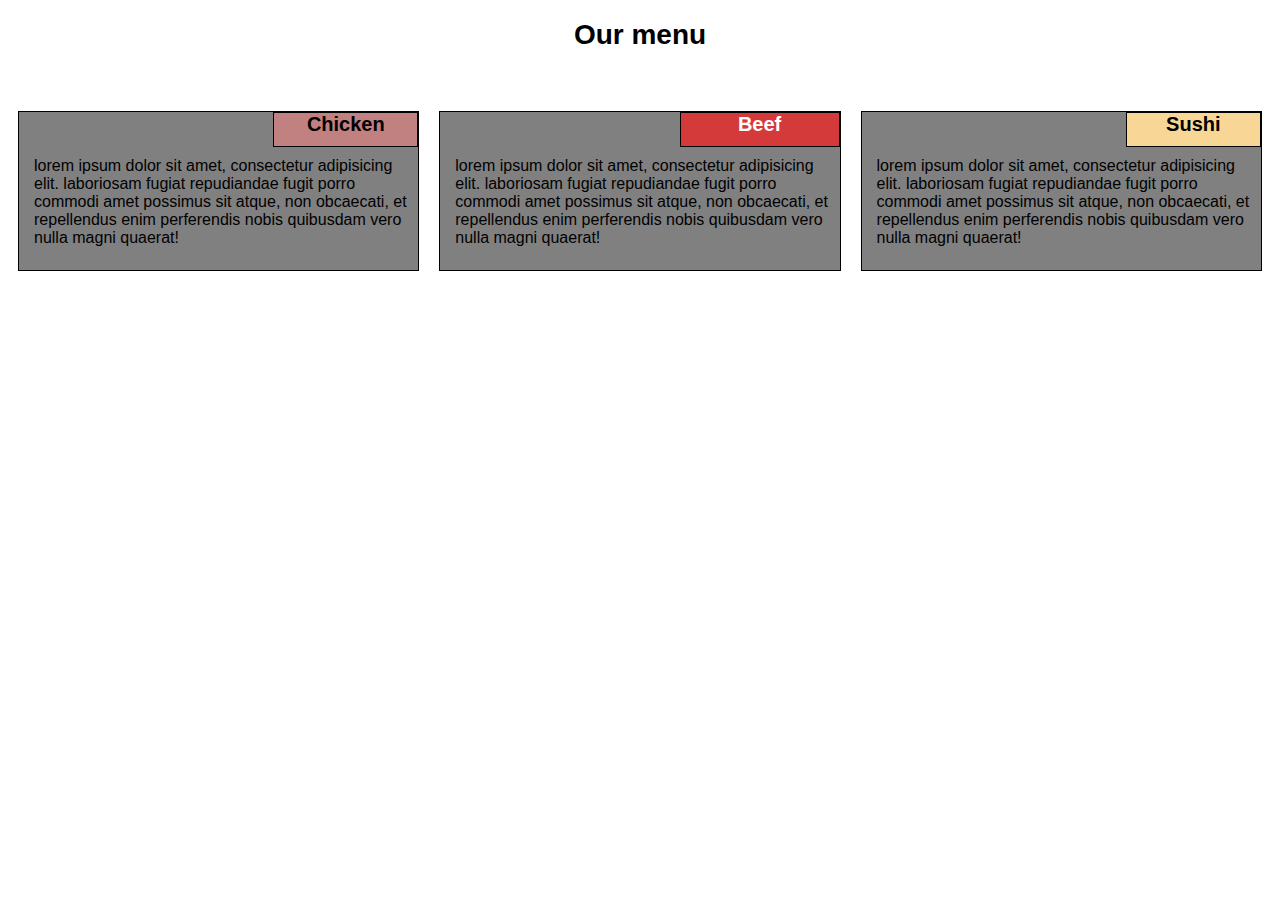
<file: module2-solution/index.html>
<!DOCTYPE html>
<html>
<head>
    <meta charset="utf-8">
    <meta name="viewport" content="width=device-width, initial-scale=1">

<title>Assignment for Module 2</title>

<link rel="stylesheet" type="text/css" href="css/module2.css">
  
</head>

<body>

<h1>Our menu</h1>

<div class="row">
  <div class="col-lg-4 col-md-6 col-sm-12">
    <div class="p1">
      <div class="chicken">
        Chicken
      </div>
      <div class="p">
    lorem ipsum dolor sit amet, consectetur adipisicing elit. laboriosam fugiat repudiandae fugit porro commodi amet possimus sit atque, non obcaecati, et repellendus enim perferendis nobis quibusdam vero nulla magni quaerat!
      </div>
    </div>
  </div>

  <div class="col-lg-4 col-md-6 col-sm-12">
    <div class="p1">
      <div class="beef">
        Beef
      </div>
      <div class="p">
    lorem ipsum dolor sit amet, consectetur adipisicing elit. laboriosam fugiat repudiandae fugit porro commodi amet possimus sit atque, non obcaecati, et repellendus enim perferendis nobis quibusdam vero nulla magni quaerat!
      </div>
    </div>
  </div>

  <div class="col-lg-4 col-md-12 col-sm-12">
    <div class="p1">
      <div class="sushi">
        Sushi
      </div>
      <div class="p">
    lorem ipsum dolor sit amet, consectetur adipisicing elit. laboriosam fugiat repudiandae fugit porro commodi amet possimus sit atque, non obcaecati, et repellendus enim perferendis nobis quibusdam vero nulla magni quaerat!
      </div>
    </div>
  </div>
</div>

</body>
</html>
</file>
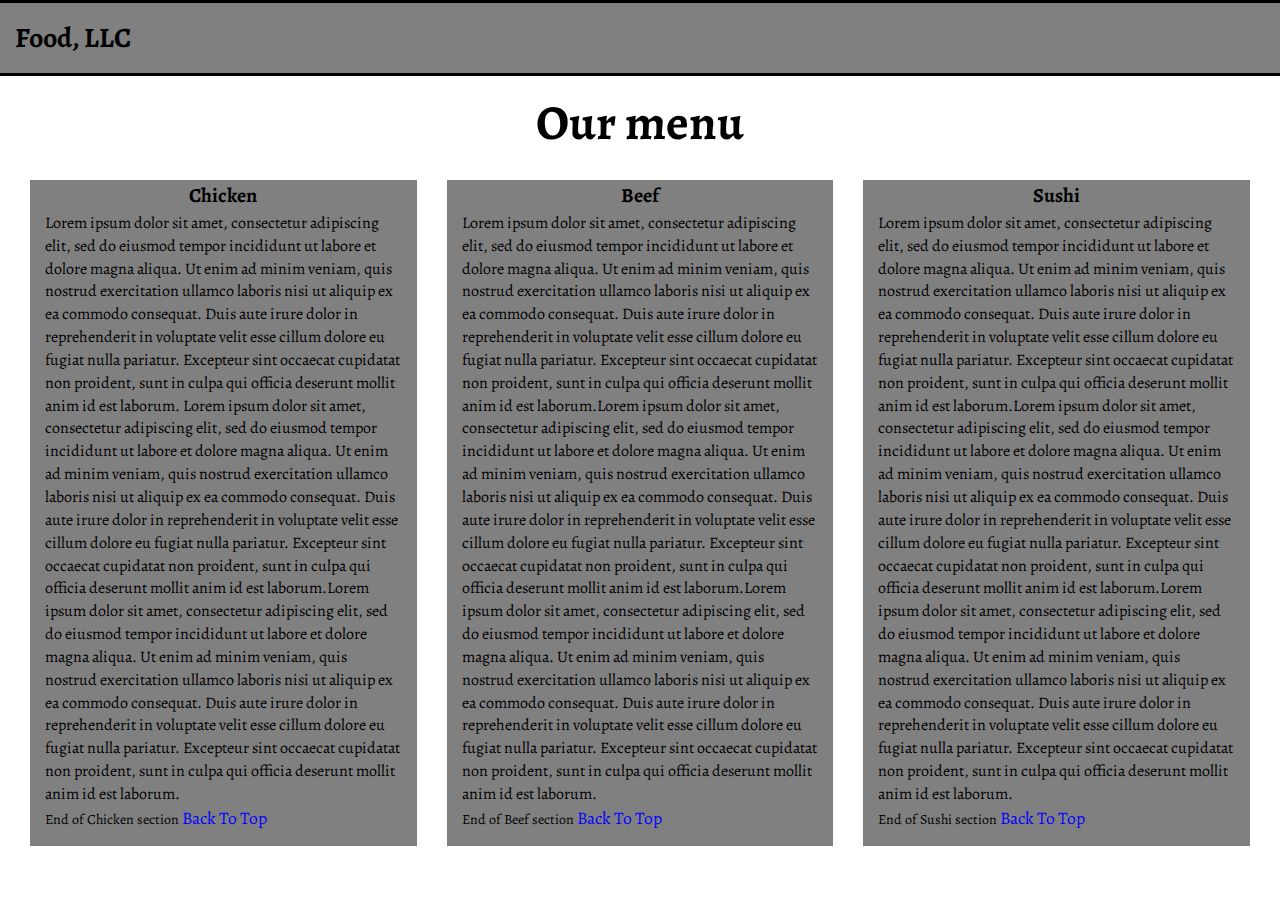
<file: module3-solution/index.html>
<!DOCTYPE html>
<html lang="en">
<head>
	<meta charset="utf-8">
	<meta http-equiv="X-UA-Compatible" content="IE=edge">
	<meta name="viewport" content="width=device-width, initial-scale=1"> 
	<title>Assignment for Module 3</title>
	<link rel="stylesheet" href="css/bootstrap.min.css">
	<link rel="stylesheet" href="css/styles.css">
	<link href="https://fonts.googleapis.com/css?family=Alegreya:400,400i,900,900i" rel="stylesheet">
</head>

<body>
	<header>

		<nav id="header-nav" class="navbar navbar-default navbar-static-top">
			<div class="container-fluid">
				<div class="navbar-header">
					<a href="index.html" class="navbar-brand">Food, LLC</a>
<!--BUTTON STARTS HERE-->			
		<button type="button" id="navbar-toggle" class="navbar-toggle collapsed" data-toggle="collapse" data-target="#bs-example-navbar-collapse-1" aria-expanded="false">
        	<span class="sr-only">Toggle navigation</span>
        	<span class="icon-bar"></span>
        	<span class="icon-bar"></span>
        	<span class="icon-bar"></span>
    	</button>
<!--BUTTON ENDS HERE-->
				</div> <!--NAVBAR HEADER-->
			</div> <!--CONTAINER FLUID-->
		</nav>
<!--LIST BUTTONS STARTS HERE-->
		<div id="bs-example-navbar-collapse-1" class="collapse">
		  	<a href="#chicken" class="list-group-item">Chicken</a>
		  	<a href="#beef" class="list-group-item">Beef</a>
		  	<a href="#sushi" class="list-group-item">Sushi</a>
		</div>
<!--LIST BUTTONS ENDS HERE-->
	</header><!--HEADER ENDS HERE-->

	<div class="text-center">
		<h1>Our menu</h1>
	</div>

<!--CATEGORIES STARTS HERE-->
<div class="row">
	<div class="col-md-4 col-sm-6 col-xs-12">
		<div id="chicken" class="chicken">
			<h4>Chicken</h4>
				<p>Lorem ipsum dolor sit amet, consectetur adipiscing elit, sed do eiusmod tempor incididunt ut labore et dolore magna aliqua. Ut enim ad minim veniam, quis nostrud exercitation ullamco laboris nisi ut aliquip ex ea commodo consequat. Duis aute irure dolor in reprehenderit in voluptate velit esse cillum dolore eu fugiat nulla pariatur. Excepteur sint occaecat cupidatat non proident, sunt in culpa qui officia deserunt mollit anim id est laborum. Lorem ipsum dolor sit amet, consectetur adipiscing elit, sed do eiusmod tempor incididunt ut labore et dolore magna aliqua. Ut enim ad minim veniam, quis nostrud exercitation ullamco laboris nisi ut aliquip ex ea commodo consequat. Duis aute irure dolor in reprehenderit in voluptate velit esse cillum dolore eu fugiat nulla pariatur. Excepteur sint occaecat cupidatat non proident, sunt in culpa qui officia deserunt mollit anim id est laborum.Lorem ipsum dolor sit amet, consectetur adipiscing elit, sed do eiusmod tempor incididunt ut labore et dolore magna aliqua. Ut enim ad minim veniam, quis nostrud exercitation ullamco laboris nisi ut aliquip ex ea commodo consequat. Duis aute irure dolor in reprehenderit in voluptate velit esse cillum dolore eu fugiat nulla pariatur. Excepteur sint occaecat cupidatat non proident, sunt in culpa qui officia deserunt mollit anim id est laborum.</p>
				<span>End of Chicken section <a href="#">Back To Top</a></span>
		</div>
	</div>

	<div class="col-md-4 col-sm-6 col-xs-12">
		<div id="beef" class="beef">
			<h4>Beef</h4>
				<p>Lorem ipsum dolor sit amet, consectetur adipiscing elit, sed do eiusmod tempor incididunt ut labore et dolore magna aliqua. Ut enim ad minim veniam, quis nostrud exercitation ullamco laboris nisi ut aliquip ex ea commodo consequat. Duis aute irure dolor in reprehenderit in voluptate velit esse cillum dolore eu fugiat nulla pariatur. Excepteur sint occaecat cupidatat non proident, sunt in culpa qui officia deserunt mollit anim id est laborum.Lorem ipsum dolor sit amet, consectetur adipiscing elit, sed do eiusmod tempor incididunt ut labore et dolore magna aliqua. Ut enim ad minim veniam, quis nostrud exercitation ullamco laboris nisi ut aliquip ex ea commodo consequat. Duis aute irure dolor in reprehenderit in voluptate velit esse cillum dolore eu fugiat nulla pariatur. Excepteur sint occaecat cupidatat non proident, sunt in culpa qui officia deserunt mollit anim id est laborum.Lorem ipsum dolor sit amet, consectetur adipiscing elit, sed do eiusmod tempor incididunt ut labore et dolore magna aliqua. Ut enim ad minim veniam, quis nostrud exercitation ullamco laboris nisi ut aliquip ex ea commodo consequat. Duis aute irure dolor in reprehenderit in voluptate velit esse cillum dolore eu fugiat nulla pariatur. Excepteur sint occaecat cupidatat non proident, sunt in culpa qui officia deserunt mollit anim id est laborum.</p>
				<span>End of Beef section <a href="#">Back To Top</a></span>
		</div>
	</div>

	<div class="col-md-4 col-sm-12 col-xs-12">
		<div id="sushi" class="sushi">
			<h4>Sushi</h4>
				<p>Lorem ipsum dolor sit amet, consectetur adipiscing elit, sed do eiusmod tempor incididunt ut labore et dolore magna aliqua. Ut enim ad minim veniam, quis nostrud exercitation ullamco laboris nisi ut aliquip ex ea commodo consequat. Duis aute irure dolor in reprehenderit in voluptate velit esse cillum dolore eu fugiat nulla pariatur. Excepteur sint occaecat cupidatat non proident, sunt in culpa qui officia deserunt mollit anim id est laborum.Lorem ipsum dolor sit amet, consectetur adipiscing elit, sed do eiusmod tempor incididunt ut labore et dolore magna aliqua. Ut enim ad minim veniam, quis nostrud exercitation ullamco laboris nisi ut aliquip ex ea commodo consequat. Duis aute irure dolor in reprehenderit in voluptate velit esse cillum dolore eu fugiat nulla pariatur. Excepteur sint occaecat cupidatat non proident, sunt in culpa qui officia deserunt mollit anim id est laborum.Lorem ipsum dolor sit amet, consectetur adipiscing elit, sed do eiusmod tempor incididunt ut labore et dolore magna aliqua. Ut enim ad minim veniam, quis nostrud exercitation ullamco laboris nisi ut aliquip ex ea commodo consequat. Duis aute irure dolor in reprehenderit in voluptate velit esse cillum dolore eu fugiat nulla pariatur. Excepteur sint occaecat cupidatat non proident, sunt in culpa qui officia deserunt mollit anim id est laborum.</p>
				<span>End of Sushi section <a href="#">Back To Top</a></span>
		</div>
	</div>
</div>
<!--CATEGORIES ENDS HERE-->
	<script src="js/jquery-3.1.1.min.js"></script>
	<script src="js/bootstrap.min.js"></script>
	<script src="js/script.js"></script>
</body>
</html>
</file>
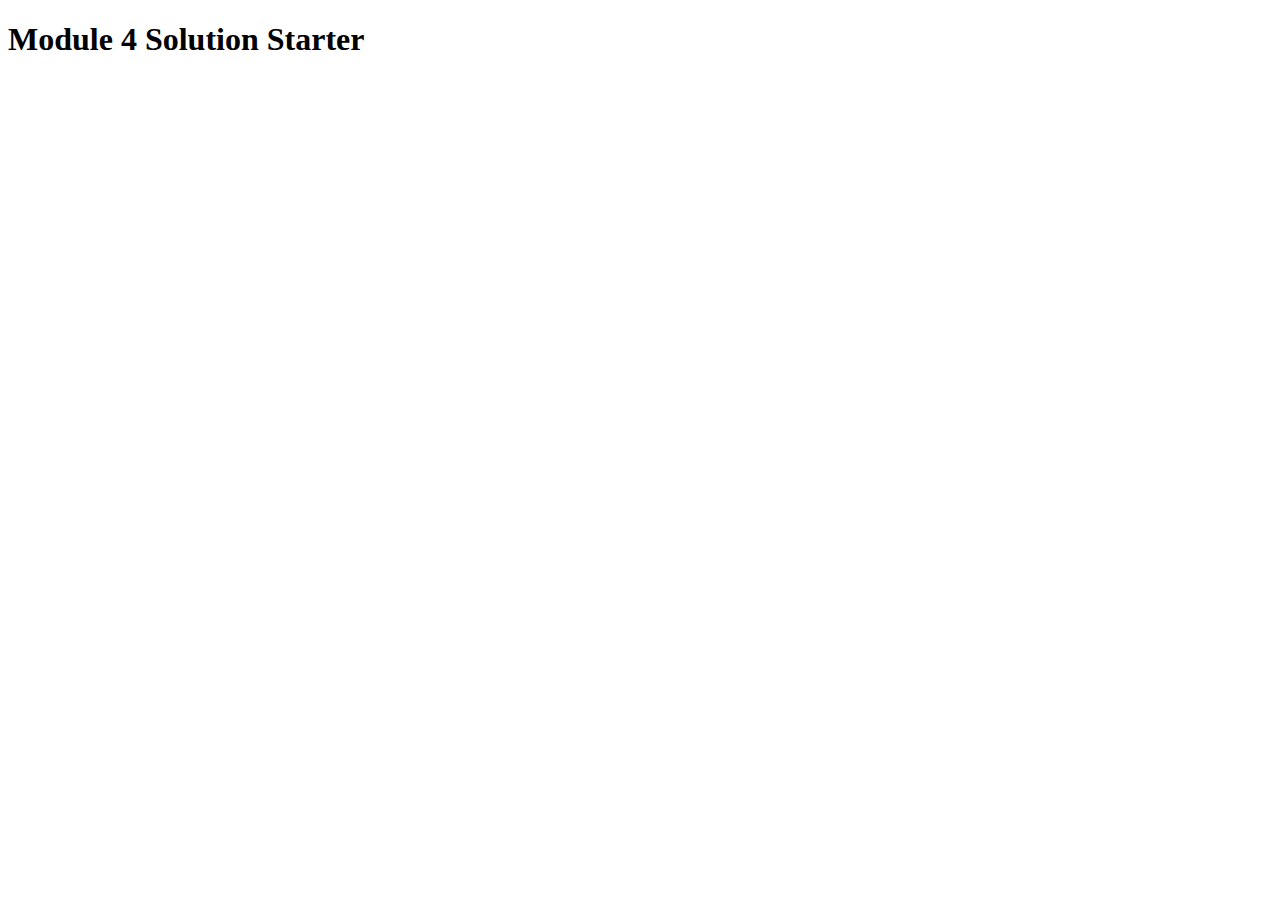
<file: module4-solution/index.html>
<!DOCTYPE html>
<html>
<head>
  <meta charset="utf-8">
  <title>Module 4 Solution Starter</title>
  <script src="SpeakHello.js"></script>
  <script src="SpeakGoodBye.js"></script>
  <script src="script.js"></script>
</head>
<body>
  <h1>Module 4 Solution Starter</h1>
</body>
</html>
</file>
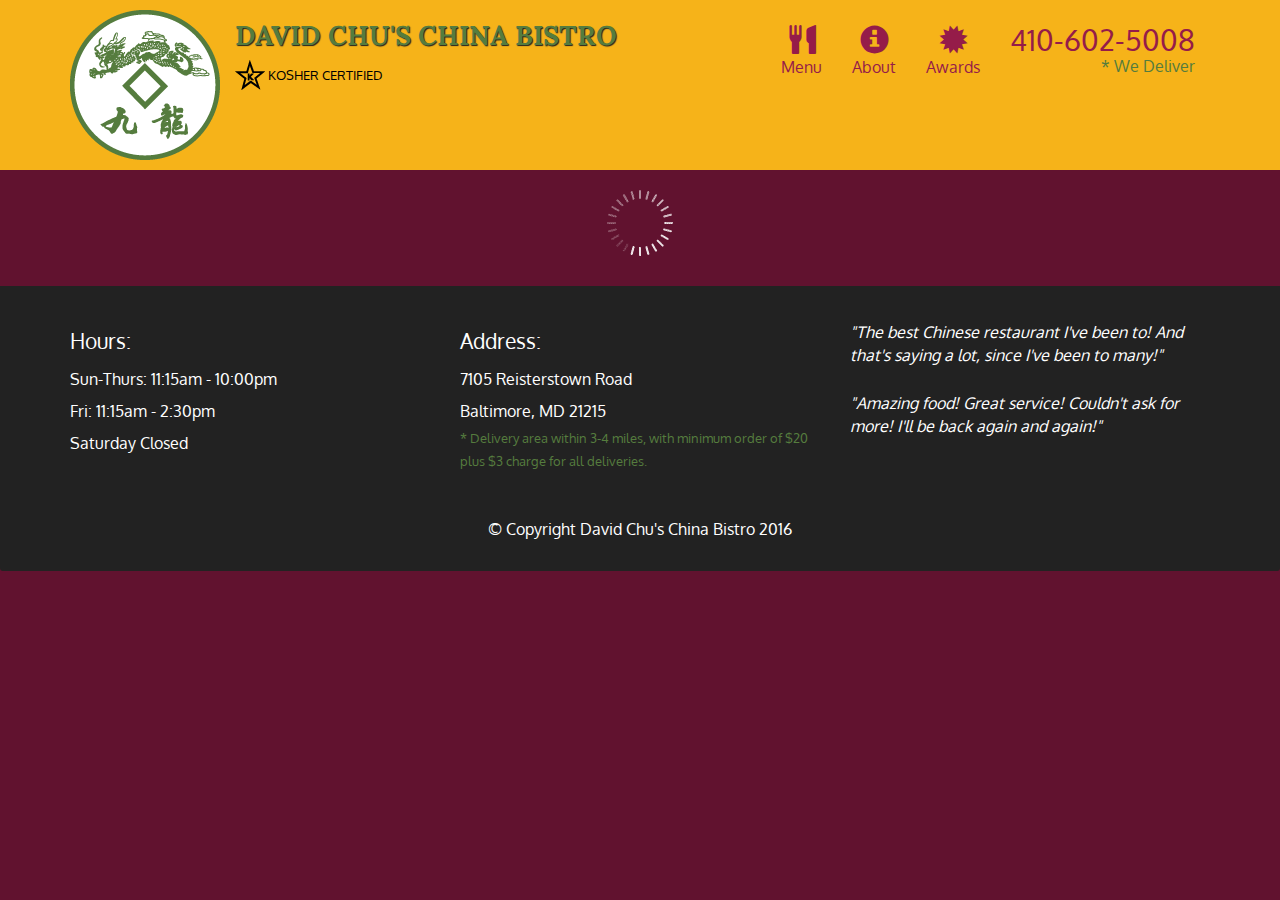
<file: module5-solution/index.html>
<!doctype html>
<html lang="en">
  <head>
    <meta charset="utf-8">
    <meta http-equiv="X-UA-Compatible" content="IE=edge">
    <meta name="viewport" content="width=device-width, initial-scale=1">
    <title>David Chu's China Bistro</title>
    <link rel="stylesheet" href="css/bootstrap.min.css">
    <link rel="stylesheet" href="css/styles.css">
    <link href='https://fonts.googleapis.com/css?family=Oxygen:400,300,700' rel='stylesheet' type='text/css'>
    <link href='https://fonts.googleapis.com/css?family=Lora' rel='stylesheet' type='text/css'>
  </head>
<body>
  <header>
    <nav id="header-nav" class="navbar navbar-default">
      <div class="container">
        <div class="navbar-header">
          <a href="index.html" class="pull-left visible-md visible-lg">
            <div id="logo-img" alt="Logo image"></div>
          </a>

          <div class="navbar-brand">
            <a href="index.html"><h1>David Chu's China Bistro</h1></a>
            <p>
              <img src="images/star-k-logo.png" alt="Kosher certification">
              <span>Kosher Certified</span>
            </p>
          </div>

          <button id="navbarToggle" type="button" class="navbar-toggle collapsed" data-toggle="collapse" data-target="#collapsable-nav" aria-expanded="false">
            <span class="sr-only">Toggle navigation</span>
            <span class="icon-bar"></span>
            <span class="icon-bar"></span>
            <span class="icon-bar"></span>
          </button>
        </div>
        
        <div id="collapsable-nav" class="collapse navbar-collapse">
           <ul id="nav-list" class="nav navbar-nav navbar-right">
            <li id="navHomeButton" class="visible-xs active">
              <a href="index.html">
                <span class="glyphicon glyphicon-home"></span> Home</a>
            </li>
            <li id="navMenuButton">
              <a href="#" onclick="$dc.loadMenuCategories();">
                <span class="glyphicon glyphicon-cutlery"></span><br class="hidden-xs"> Menu</a>
            </li>
            <li>
              <a href="#">
                <span class="glyphicon glyphicon-info-sign"></span><br class="hidden-xs"> About</a>
            </li>
            <li>
              <a href="#">
                <span class="glyphicon glyphicon-certificate"></span><br class="hidden-xs"> Awards</a>
            </li>
            <li id="phone" class="hidden-xs">
              <a href="tel:410-602-5008">
                <span>410-602-5008</span></a><div>* We Deliver</div>
            </li>
          </ul><!-- #nav-list -->
        </div><!-- .collapse .navbar-collapse -->
      </div><!-- .container -->
    </nav><!-- #header-nav -->
  </header>

  <div id="call-btn" class="visible-xs">
    <a class="btn" href="tel:410-602-5008">
    <span class="glyphicon glyphicon-earphone"></span>
    410-602-5008
    </a>
  </div>
  <div id="xs-deliver" class="text-center visible-xs">* We Deliver</div>

  <div id="main-content" class="container"></div>

  <footer class="panel-footer">
    <div class="container">
      <div class="row">
        <section id="hours" class="col-sm-4">
          <span>Hours:</span><br>
          Sun-Thurs: 11:15am - 10:00pm<br>
          Fri: 11:15am - 2:30pm<br>
          Saturday Closed
          <hr class="visible-xs">
        </section>
        <section id="address" class="col-sm-4">
          <span>Address:</span><br>
          7105 Reisterstown Road<br>
          Baltimore, MD 21215
          <p>* Delivery area within 3-4 miles, with minimum order of $20 plus $3 charge for all deliveries.</p>
          <hr class="visible-xs">
        </section>
        <section id="testimonials" class="col-sm-4">
          <p>"The best Chinese restaurant I've been to! And that's saying a lot, since I've been to many!"</p>
          <p>"Amazing food! Great service! Couldn't ask for more! I'll be back again and again!"</p>
        </section>
      </div>
      <div class="text-center">&copy; Copyright David Chu's China Bistro 2016</div>
    </div>
  </footer>

  <!-- jQuery (Bootstrap JS plugins depend on it) -->
  <script src="js/jquery-2.1.4.min.js"></script>
  <script src="js/bootstrap.min.js"></script>
  <script src="js/ajax-utils.js"></script>
  <script src="js/script.js"></script>
</body>
</html>
</file>
<file: module2-solution/css/module2.css>
/********** Base styles **********/
* {
  font-family: "Comic Sans MS", cursive, sans-serif;
  box-sizing: border-box;
  }

body 
    {
    font-size: 100%;
    }

h1 
  {
  text-align: center;
  margin-bottom: 15px;
  font-size: 175%;
  }

.p 
  {
  padding: 45px 10px 5px 15px;
  }

.p1 
  {
  border: 1px solid black;
  background-color: grey;
  min-height: 160px;
  margin: 5px;
  color: black;
  }

.chicken 
  {
  float: right;
  border: 1px solid black;
  text-align: center;
  width: 145px;
  height: 35px;
  font-size: 125%;
  font-weight: bold;
  background-color: #C28181;
  }

.beef 
  {
  float: right;
  border: 1px solid black;
  text-align: center;
  width: 160px;
  height: 35px;
  font-size: 125%;
  font-weight: bold;
  background-color: #D43A3A;
  color: white;
  }

.sushi 
  {
  float: right;
  border: 1px solid black;
  text-align: center;
  width: 135px;
  height: 35px;
  font-size: 125%;
  font-weight: bold;
  background-color: #F8D796;
  }

.row 
  {
  width: 100%;
  }

/********** Large devices only **********/
@media (min-width: 992px) 
{
  .col-lg-1, .col-lg-2, .col-lg-3, .col-lg-4, .col-lg-5, .col-lg-6, .col-lg-7, .col-lg-8, .col-lg-9, .col-lg-10, .col-lg-11, .col-lg-12 
  {
    float: left;
  }
      .col-lg-1 
      {
        width: 8.33%;
      }
      .col-lg-2 
      {
        width: 16.66%;
      }
      .col-lg-3 
      {
        width: 25%;
      }
      .col-lg-4 
      {
        width: 33.33%;
        padding: 40px 5px 5px 5px;
      }
      .col-lg-5 
      {
        width: 41.66%;
      }
      .col-lg-6 
      {
        width: 50%;
      }
      .col-lg-7 
      {
        width: 58.33%;
      }
      .col-lg-8 
      {
        width: 66.66%;
      }
      .col-lg-9 
      {
        width: 74.99%;
      }
      .col-lg-10 
      {
        width: 83.33%;
      }
      .col-lg-11 
      {
        width: 91.66%;
      }
      .col-lg-12 
      {
        width: 100%;
      }
}

/********** Medium devices only **********/
@media (min-width: 768px) and (max-width: 991px) 
{
  .col-md-1, .col-md-2, .col-md-3, .col-md-4, .col-md-5, .col-md-6, .col-md-7, .col-md-8, .col-md-9, .col-md-10, .col-md-11, .col-md-12 
  {
    float: left;
  }
      .col-md-1 
      {
        width: 8.33%;
      }
      .col-md-2 
      {
        width: 16.66%;
      }
      .col-md-3 
      {
        width: 25%;
      }
      .col-md-4 
      {
        width: 33.33%;
      }
      .col-md-5 
      {
        width: 41.66%;
      }
      .col-md-6 
      {
        width: 50%;
        padding: 5px;
      }
      .col-md-7 
      {
        width: 58.33%;
      }
      .col-md-8 
      {
        width: 66.66%;
      }
      .col-md-9 
      {
        width: 74.99%;
      }
      .col-md-10 
      {
        width: 83.33%;
      }
      .col-md-11 
      {
        width: 91.66%;
      }
      .col-md-12 
      {
        width: 100%;
        padding: 5px;
      }
}

/********** Small devices only **********/
@media (min-width: 1px) and (max-width: 767px) 
{
  .col-sm-1, .col-sm-2, .col-sm-3, .col-sm-4, .col-sm-5, .col-sm-6, .col-sm-7, .col-sm-8, .col-sm-9, .col-sm-10, .col-sm-11, .col-sm-12 
  {
    float: left;
  }
      .col-sm-1 
      {
        width: 8.33%;
      }
      .col-sm-2 
      {
        width: 16.66%;
      }
      .col-sm-3 
      {
        width: 25%;
      }
      .col-sm-4 
      {
        width: 33.33%;
      }
      .col-sm-5 
      {
        width: 41.66%;
      }
      .col-sm-6 
      {
        width: 50%;
      }
      .col-sm-7 
      {
        width: 58.33%;
      }
      .col-sm-8 
      {
        width: 66.66%;
      }
      .col-sm-9 
      {
        width: 74.99%;
      }
      .col-sm-10 
      {
        width: 83.33%;
      }
      .col-sm-11 
      {
        width: 91.66%;
      }
      .col-sm-12 
      {
        width: 100%;
        padding: 5px 40px 5px 40px;
      }
}
</file>
<file: module3-solution/css/styles.css>
body {
	font-size: 16px;
	color: black;
	font-family: 'Alegreya', serif;
}

/** HEADER STARTS HERE **/
#header-nav {
	background-color: gray;
	border-radius: 0;
	border-width: 3px 0px;
	border-color: black;
}

.navbar {
    margin-bottom: 0px;
}

a {
	text-align: center;
	font-size: 1.25em;
	color: #0000FF;
}

a.list-group-item, button.list-group-item {
    color: black;
}

.list-group-item {
    border-top: 0px;
    border-bottom: 2px solid black;
    border-left: 2px solid black;
    border-right: 2px solid black;
}

.list-group-item:first-child {
    border-top-left-radius: 0px;
    border-top-right-radius: 0px;
}

.list-group-item:last-child {
    border-bottom-right-radius: 0px;
    border-bottom-left-radius: 0px;
}

.navbar-default .navbar-brand {
	margin: 10px;
	font-size: 16px;
	color: black;
	font-family: 'Alegreya', serif;
	font-size: 1.75em;
	font-weight: bold;
}
/**BUTTON STYLE START**/
.navbar-toggle {
	margin: 18px;
}

.navbar-default .navbar-toggle {
	border-color: black;
	border-width: 2px;
}

.navbar-toggle .icon-bar {
	height: 4px;
}

.navbar-default .navbar-toggle .icon-bar {
    background-color: black;
}

.navbar-default .navbar-toggle:focus .icon-bar, .navbar-default .navbar-toggle:hover .icon-bar {
    background-color: silver;
}
.navbar-default .navbar-toggle:focus, .navbar-default .navbar-toggle:hover {
    background-color: gray;
    border-color: silver;
}
/**BUTTON STYLE END**/
/** HEADER ENDS HERE **/
.text-center {
	text-align: center;
	font-size: 1.75em;
	color: black;
	font-weight: bold;
	font-family: 'Alegreya', serif;
}

.h1, h1 {
	text-align: center;
	font-size: 1.75em;
	color: black;
	font-weight: bold;
	font-family: 'Alegreya', serif;
}

@media (min-width: 768px) {
	#bs-example-navbar-collapse-1 {display:none;
	}
}

p {
	margin: 0px;
}

h4 {
	text-align: center;
	font-weight: bold;
	font-size: 1.25em;
	margin: 0px;
	padding-bottom: 5px;
}

.chicken, .beef, .sushi {
	margin: 15px;
	background-color: gray;
	padding: 5px 15px 15px 15px;
}

.col-md-4, .col-sm-6, .col-sm-12, .col-xs-12 {
	padding: 0px;
} 

.row {
	margin: 15px;
}

span {
	font-size: 14px;
}
</file>
<file: module5-solution/css/styles.css>
body {
  font-size: 16px;
  color: #fff;
  background-color: #61122f;
  font-family: 'Oxygen', sans-serif;
}

/** HEADER **/
#header-nav {
  background-color: #f6b319;
  border-radius: 0;
  border: 0;
}

#logo-img {
  background: url('../images/restaurant-logo_large.png') no-repeat;
  width: 150px;
  height: 150px;
  margin: 10px 15px 10px 0;
}

.navbar-brand {
  padding-top: 25px;
}
.navbar-brand h1 { /* Restaurant name */
  font-family: 'Lora', serif;
  color: #557c3e;
  font-size: 1.5em;
  text-transform: uppercase;
  font-weight: bold;
  text-shadow: 1px 1px 1px #222;
  margin-top: 0;
  margin-bottom: 0;
  line-height: .75;
}
.navbar-brand a:hover, .navbar-brand a:focus {
  text-decoration: none;
}
.navbar-brand p { /* Kosher cert */
  color: #000;
  text-transform: uppercase;
  font-size: .7em;
  margin-top: 15px;
}
.navbar-brand p span { /* Star-K */
  vertical-align: middle;
}

#nav-list {
  margin-top: 10px;
}
#nav-list a {
  color: #951C49;
  text-align: center;
}
#nav-list a:hover {
  background: #E7E7E7;
}
#nav-list a span {
  font-size: 1.8em;
}

#phone {
  margin-top: 5px;
}
#phone a { /* Phone number */
  text-align: right;
  padding-bottom: 0;
}
#phone div { /* We Deliver */
  color: #557c3e;
  text-align: right;
  padding-right: 15px;
}

.navbar-header button.navbar-toggle, .navbar-header .icon-bar {
  border: 1px solid #61122f;
}
.navbar-header button.navbar-toggle {
  clear: both;
  margin-top: -30px;
}
/* END HEADER */

/* FOOTER */
.panel-footer {
  margin-top: 30px;
  padding-top: 35px;
  padding-bottom: 30px;
  background-color: #222;
  border-top: 0;
}
.panel-footer div.row {
  margin-bottom: 35px;
}
#hours, #address {
  line-height: 2;
}
#hours > span, #address > span {
  font-size: 1.3em;
}
#address p {
  color: #557c3e;
  font-size: .8em;
  line-height: 1.8;
}
#testimonials {
  font-style: italic;
}
#testimonials p:nth-child(2) {
  margin-top: 25px;
}
/* END FOOTER */



/* HOME PAGE */
.container .jumbotron {
  box-shadow: 0 0 50px #3F0C1F;
  border: 2px solid #3F0C1F;
}

#menu-tile, #specials-tile, #map-tile {
  height: 250px;
  width: 100%;
  margin-bottom: 15px;
  position: relative;
  border: 2px solid #3F0C1F;
  overflow: hidden;
}
#menu-tile:hover, #specials-tile:hover, #map-tile:hover {
  box-shadow: 0 1px 5px 1px #cccccc;
}
#menu-tile {
  background: url('../images/menu-tile.jpg') no-repeat;
  background-position: center;
}
#specials-tile {
  background: url('../images/specials-tile.jpg') no-repeat;
  background-position: center;
}
#menu-tile span, #specials-tile span, #map-tile span {
  position: absolute;
  bottom: 0;
  right: 0;
  width: 100%;
  text-align: center;
  font-size: 1.6em;
  text-transform: uppercase;
  background-color: #000;
  color: #fff;
  opacity: .8;
}
/* END HOME PAGE */

/* MENU CATEGORIES PAGE */
.category-tile { 
  position: relative;
  border: 2px solid #3F0C1F;
  overflow: hidden;
  width: 200px;
  height: 200px;
  margin: 0 auto 15px;
}
.category-tile span {
  position: absolute;
  bottom: 0;
  right: 0;
  width: 100%;
  text-align: center;
  font-size: 1.2em;
  text-transform: uppercase;
  background-color: #000;
  color: #fff;
  opacity: .8;
}
.category-tile:hover {
  box-shadow: 0 1px 5px 1px #cccccc;
}

#menu-categories-title + div {
  margin-bottom: 50px;
}
/* END MENU CATEGORIES PAGE */

/* SINGLE CATEGORY PAGE */
.menu-item-tile {
  margin-bottom: 25px;
}
.menu-item-tile hr {
  width: 80%;
}
.menu-item-tile .menu-item-price {
  font-size: 1.1em;
  text-align: right;
  margin-top: -15px;
  margin-right: -15px;
}
.menu-item-tile .menu-item-price span {
  font-size: .6em;
}
.menu-item-photo {
  position: relative;
  border: 2px solid #3F0C1F; 
  overflow: hidden;
  padding: 0;
  margin-right: -15px;
  margin-left: auto;
  margin-bottom: 20px;
  max-width: 250px;
}
.menu-item-photo div {
  position: absolute;
  bottom: 0;
  right: 0;
  width: 80px;
  background-color: #557c3e;
  text-align: center;
}
.menu-item-description {
  padding-right: 30px;
}
h3.menu-item-title {
  margin: 0 0 10px;
}
.menu-item-details {
  font-size: .9em;
  font-style: italic;
}
/* END SINGLE CATEGORY PAGE */


/********** Large devices only **********/
@media (min-width: 1200px) {
  .container .jumbotron {
    background: url('../images/jumbotron_1200.jpg') no-repeat;
    height: 675px;
  }
}

/********** Medium devices only **********/
@media (min-width: 992px) and (max-width: 1199px) {
  /* Header */
  #logo-img {
    background: url('../images/restaurant-logo_medium.png') no-repeat;
    width: 100px;
    height: 100px;
    margin: 5px 5px 5px 0;
  }
  /* End Header */

  /* Home Page */
  .container .jumbotron {
    background: url('../images/jumbotron_992.jpg') no-repeat;
    height: 558px;
  }
  /* End Home Page */
}

/********** Small devices only **********/
@media (min-width: 768px) and (max-width: 991px) {
  /* Home Page */
  .container .jumbotron {
    background: url('../images/jumbotron_768.jpg') no-repeat;
    height: 432px;
  }
  /* End Home Page */
}

/********** Extra small devices only **********/
@media (max-width: 767px) {
  /* Header */
  .navbar-brand {
    padding-top: 10px;
    height: 80px;
  }
  .navbar-brand h1 { /* Restaurant name */
    padding-top: 10px;
    font-size: 5vw; /* 1vw = 1% of viewport width */
  }
  .navbar-brand p { /* Kosher cert */
    font-size: .6em;
    margin-top: 12px;
  }
  .navbar-brand p img { /* Star-K */
    height: 20px;
  }

  #collapsable-nav a { /* Collapsed nav menu text */
    font-size: 1.2em;
  }
  #collapsable-nav a span { /* Collapsed nav menu glyph */
    font-size: 1em;
    margin-right: 5px;
  }

  #call-btn > a {
    font-size: 1.5em;
    display: block;
    margin: 0 20px;
    padding: 10px;
    border: 2px solid #fff;
    background-color: #f6b319;
    color: #951c49;
  }
  #xs-deliver {
    margin-top: 5px;
    font-size: .7em;
    letter-spacing: .1em;
    text-transform: uppercase;
  }
  /* End Header */

  /* Footer */
  .panel-footer section {
    margin-bottom: 30px;
    text-align: center;
  }
  .panel-footer section:nth-child(3) {
    margin-bottom: 0; /* margin already exists on the whole row */
  }
  .panel-footer section hr {
    width: 50%;
  }
  /* End Footer */

  /* Home Page */
  .container .jumbotron {
    margin-top: 30px;
    padding: 0;
  }
  #menu-tile, #specials-tile {
    width: 360px;
    margin: 0 auto 15px;
  }

  .menu-item-photo {
    margin-right: auto;
  }
  .menu-item-tile .menu-item-price {
    text-align: center;
  }
  .menu-item-description {
    text-align: center;;
  }
}


/********** Super extra small devices Only :-) (e.g., iPhone 4) **********/
@media (max-width: 479px) {
  /* Header */
  .navbar-brand h1 { /* Restaurant name */
    padding-top: 5px;
    font-size: 6vw;
  }
  /* End Header */
  
  /* Home page */
  #menu-tile, #specials-tile {
    width: 280px;
    margin: 0 auto 15px;
  }

  .col-xxs-12 {
    position: relative;
    min-height: 1px;
    padding-right: 15px;
    padding-left: 15px;
    float: left;
    width: 100%;
  }
}
</file>
